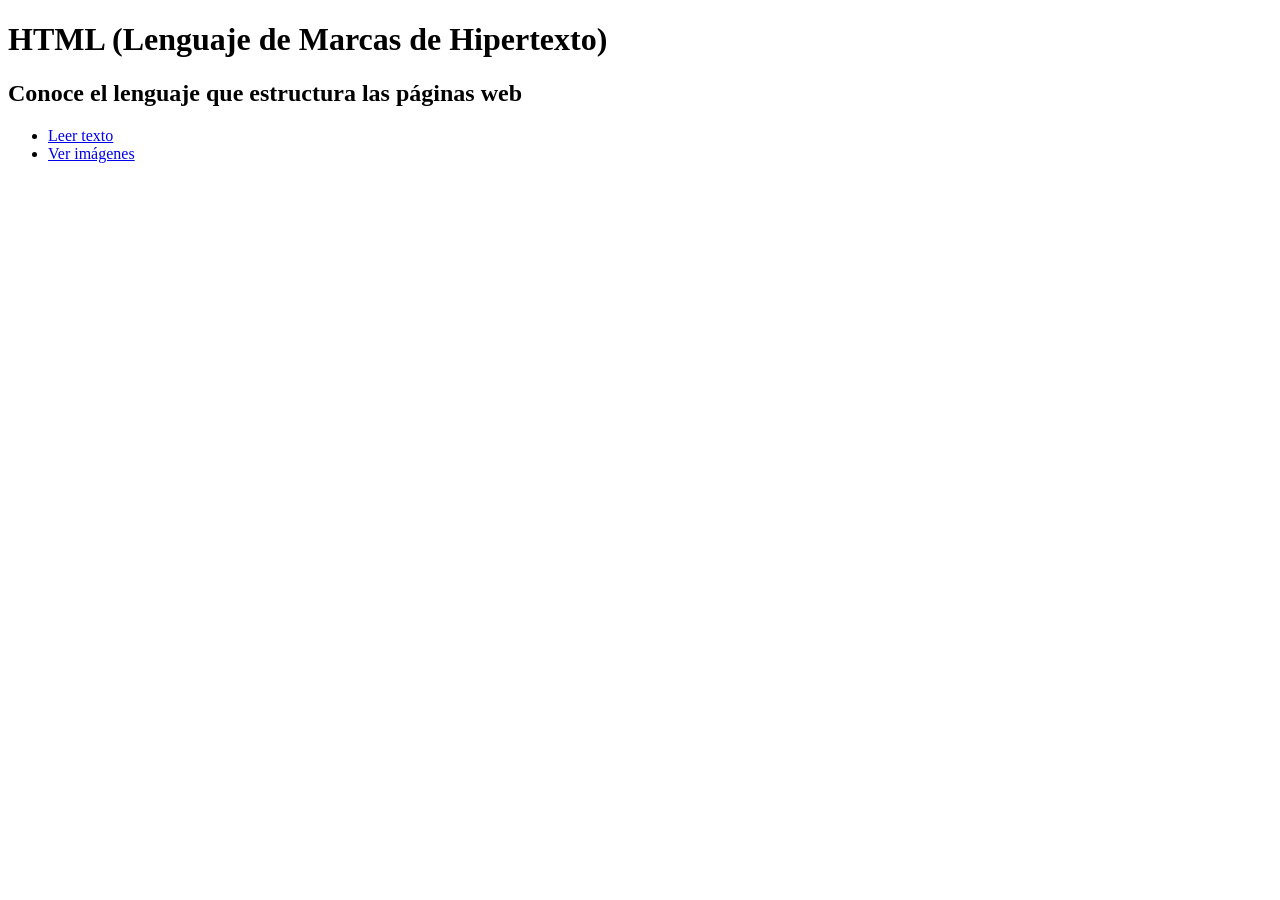
<file: S01 Exercici 1 HTML/index.html>
<!DOCTYPE html>
<html lang="es">
<head>
    <meta charset="UTF-8">
    <meta name="viewport" content="width=device-width, initial-scale=1.0">
    <meta http-equiv="Cache-Control" content="no-cache">
    <title>Inicio</title>
</head>
<body>
<h1> HTML (Lenguaje de Marcas de Hipertexto) </h1>
<h2>Conoce el lenguaje que estructura las páginas web</h2>

<nav>
    <ul>
        <li><a href="pages/pagina1.html">Leer texto</a></li>
        <li><a href="pages/imagenes.html">Ver imágenes</a></li>
    </ul>
</nav>
    
</body>
</html>
</file>
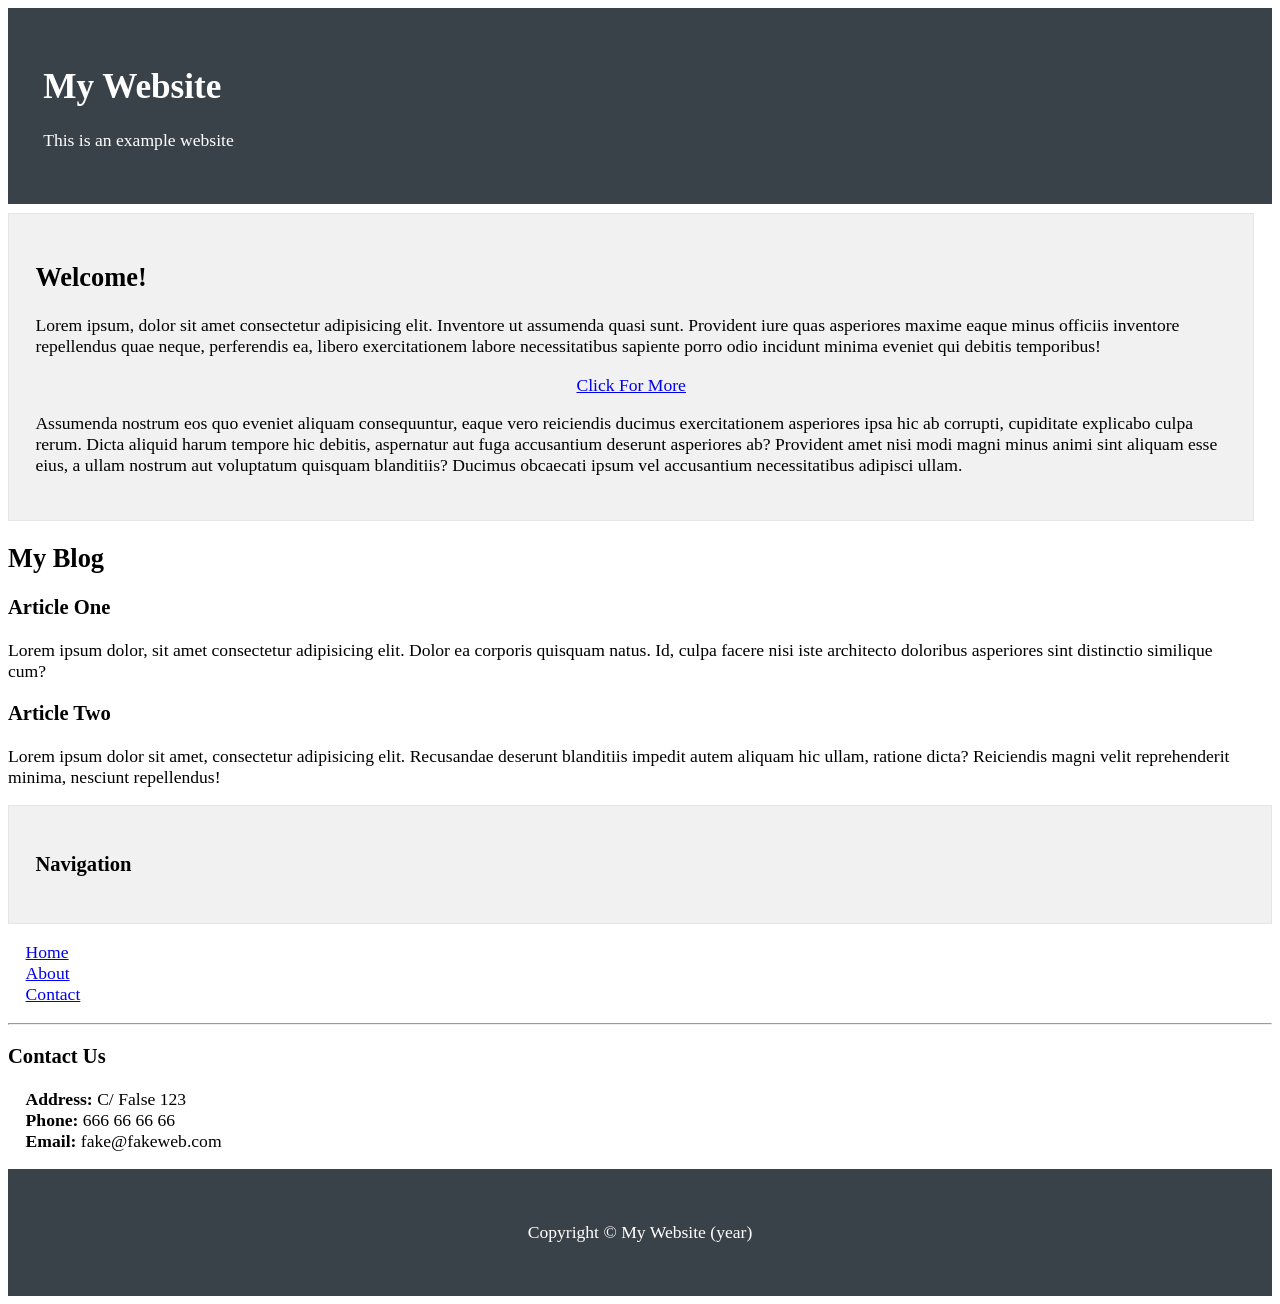
<file: S02 Ex 1 HTML/index.html>
<!DOCTYPE html>
<html lang="en">
  <head>
    <meta charset="UTF-8" />
    <meta name="viewport" content="width=device-width, initial-scale=1.0" />
    <meta http-equiv="X-UA-Compatible" content="ie=edge" />
    <title>Exercise</title>
    <style>
      :root {
        --bg-dark-color: rgb(58, 66, 73);
        --bg-dark-text-color: white;
      }

      *, *::after, *::before {
        box-sizing: border-box;
      }

      html {
        font-size: 1.1rem;
      }

      ul {
        padding: 0 1rem;
        list-style: none;
      }

      .card {
        border: 1px solid rgb(230, 230, 230);
        background: rgb(241, 241, 241);
        padding: 1.5rem;
        margin-bottom: 0.5rem;
      }

      .text-center {
        display: block;
        text-align: center;
      }

      #header {
        background-color: var(--bg-dark-color);
        color: var(--bg-dark-text-color);
        padding: 2rem;
        margin-bottom: 0.5rem;
      }

      #wrapper {
        display: grid;
        grid-template-columns: auto auto auto;
        grid-column-gap: 1rem;
      }

      #main {
        grid-column: 1 / span 2;
      }

      #footer {
        background-color: var(--bg-dark-color);
        color: var(--bg-dark-text-color);
        padding: 2rem;
      }
    </style>
  </head>
  <body>
  
    <!-- Header -->
    <header id="header">
      <h1>My Website</h1>
      <p>This is an example website</p>
    </header>

    <div id="wrapper">
      <!-- Main Content (left) -->
      <main id="main">
        <!-- Welcome Section -->
        <section id="welcome" class="card">
          <h2>Welcome!</h2>
          <p>Lorem ipsum, dolor sit amet consectetur adipisicing elit. Inventore ut assumenda quasi sunt. Provident iure quas asperiores maxime eaque minus officiis inventore repellendus quae neque, perferendis ea, libero exercitationem labore necessitatibus sapiente porro odio incidunt minima eveniet qui debitis temporibus!</p>
          <a href="#" class="text-center">Click For More</a>
          <p>Assumenda nostrum eos quo eveniet aliquam consequuntur, eaque vero reiciendis ducimus exercitationem asperiores ipsa hic ab corrupti, cupiditate explicabo culpa rerum. Dicta aliquid harum tempore hic debitis, aspernatur aut fuga accusantium deserunt asperiores ab? Provident amet nisi modi magni minus animi sint aliquam esse eius, a ullam nostrum aut voluptatum quisquam blanditiis? Ducimus obcaecati ipsum vel accusantium necessitatibus adipisci ullam.</p>
        </section>
        <!-- Blog Section -->
        <section id="blog">
          <h2>My Blog</h2>
          <!-- Article One -->
          <article class="article">
            <h3>Article One</h3>
            <p>
              Lorem ipsum dolor, sit amet consectetur adipisicing elit. Dolor ea corporis quisquam natus. Id, culpa facere nisi iste architecto doloribus asperiores sint distinctio similique cum?
            </p>
          </article>
          <!-- Article Two -->
          <article class="article">
            <h3>Article Two</h3>
            <p>
              Lorem ipsum dolor sit amet, consectetur adipisicing elit. Recusandae deserunt blanditiis impedit autem aliquam hic ullam, ratione dicta? Reiciendis magni velit reprehenderit minima, nesciunt repellendus!
            </p>
            </article>
          </div>
        </div>
      </div>

      <!-- Sidebar (right) -->
      <aside id="sidebar" class="card">
        <h3>Navigation</h3>
      </section>
      </aside>
        <!-- Navigation -->
        <ul id="nav">
          <li><a href="index.html">Home</a></li>
          <li><a href="about.html">About</a></li>
          <li><a href="contact.html">Contact</a></li>
        </ul>
        <hr />
        <h3>Contact Us</h3>
        <ul>
          <li><strong>Address:</strong> C/ False 123</li>
          <li><strong>Phone:</strong> 666 66 66 66</li>
          <li><strong>Email:</strong> fake@fakeweb.com</li>
        </ul>
      </div>
    </div>
</sidebar>
    <!-- Footer -->
    <footer id="footer">
      <p class="text-center">Copyright &copy; My Website (year)</p>
    </footer>
  </body>
</html>
</file>
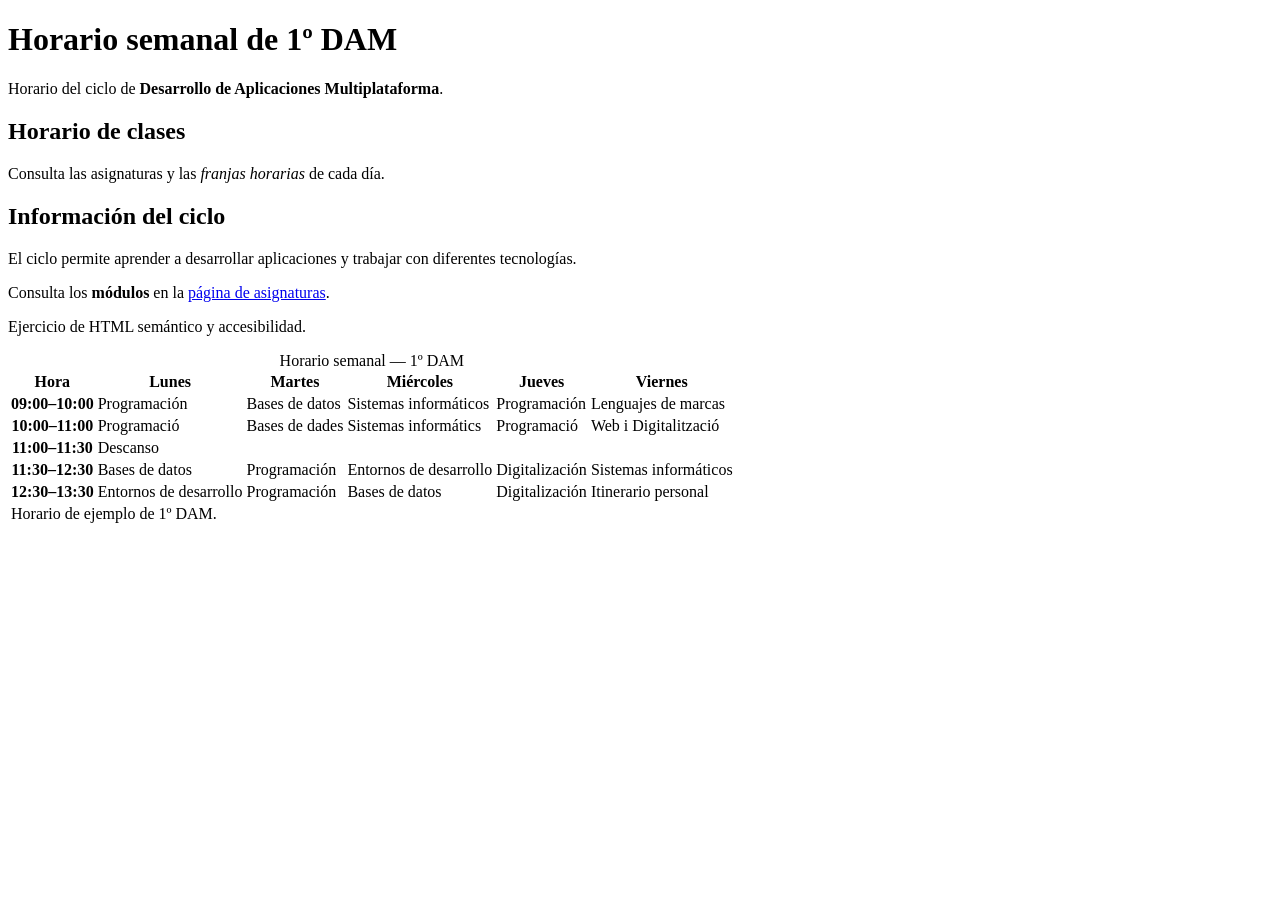
<file: S02 Ex 2 HTML/index.html>
<!DOCTYPE html>
<html lang="es">
<head>
    <meta charset="UTF-8">
    <meta name="viewport" content="width=device-width, initial-scale=1.0">
    <title>Document</title>
</head>
<body>

    
<header>
    <h1>Horario semanal de 1º DAM</h1>
    <p>Horario del ciclo de <strong>Desarrollo de Aplicaciones Multiplataforma</strong>.</p>
</header>


<main>
    <section>
        <h2>Horario de clases</h2>
        <p>Consulta las asignaturas y las <em>franjas horarias</em> de cada día.</p>

    </section>

    
<section>
    <h2>Información del ciclo</h2>
    <p>El ciclo permite aprender a desarrollar aplicaciones y trabajar con diferentes tecnologías.</p>
    <p>
        Consulta los <strong>módulos</strong> en la
        <a href="pages/asignaturas.html">página de asignaturas</a>.
    </p>
</section>

</main>

<footer>
    <p>Ejercicio de HTML semántico y accesibilidad.</p>
</footer>



<table>
    <caption>Horario semanal — 1º DAM</caption>

<thead>
    <tr>
        <th scope="col">Hora</th>
        <th scope="col">Lunes</th>
        <th scope="col">Martes</th>
        <th scope="col">Miércoles</th>
        <th scope="col">Jueves</th>
        <th scope="col">Viernes</th>
    </tr>
</thead>

<tbody>
    <tr>
        <th scope="row">09:00–10:00</th>
        <td>Programación</td>
        <td>Bases de datos</td>
        <td>Sistemas informáticos</td>
        <td>Programación</td>
        <td>Lenguajes de marcas</td>
    </tr>

    <tr>
        <th scope="row">10:00–11:00</th>
        <td>Programació</td>
        <td>Bases de dades</td>
        <td>Sistemas informátics</td>
        <td>Programació</td>
        <td>Web i Digitalització </td>
    </tr>

    
<tr>
    <th scope="row">11:00–11:30</th>
    <td colspan="5">Descanso</td>
</tr>

</tbody>


<tr>
    <th scope="row">11:30–12:30</th>
    <td>Bases de datos</td>
    <td>Programación</td>
    <td>Entornos de desarrollo</td>
    <td>Digitalización</td>
    <td>Sistemas informáticos</td>
</tr>

<tr>
    <th scope="row">12:30–13:30</th>
    <td>Entornos de desarrollo</td>
    <td>Programación</td>
    <td>Bases de datos</td>
    <td>Digitalización</td>
    <td>Itinerario personal</td>
</tr>



<tfoot>
    <tr>
        <td colspan="6">Horario de ejemplo de 1º DAM.</td>
    </tr>
</tfoot>

</table>




    
</body>
</html>
</file>
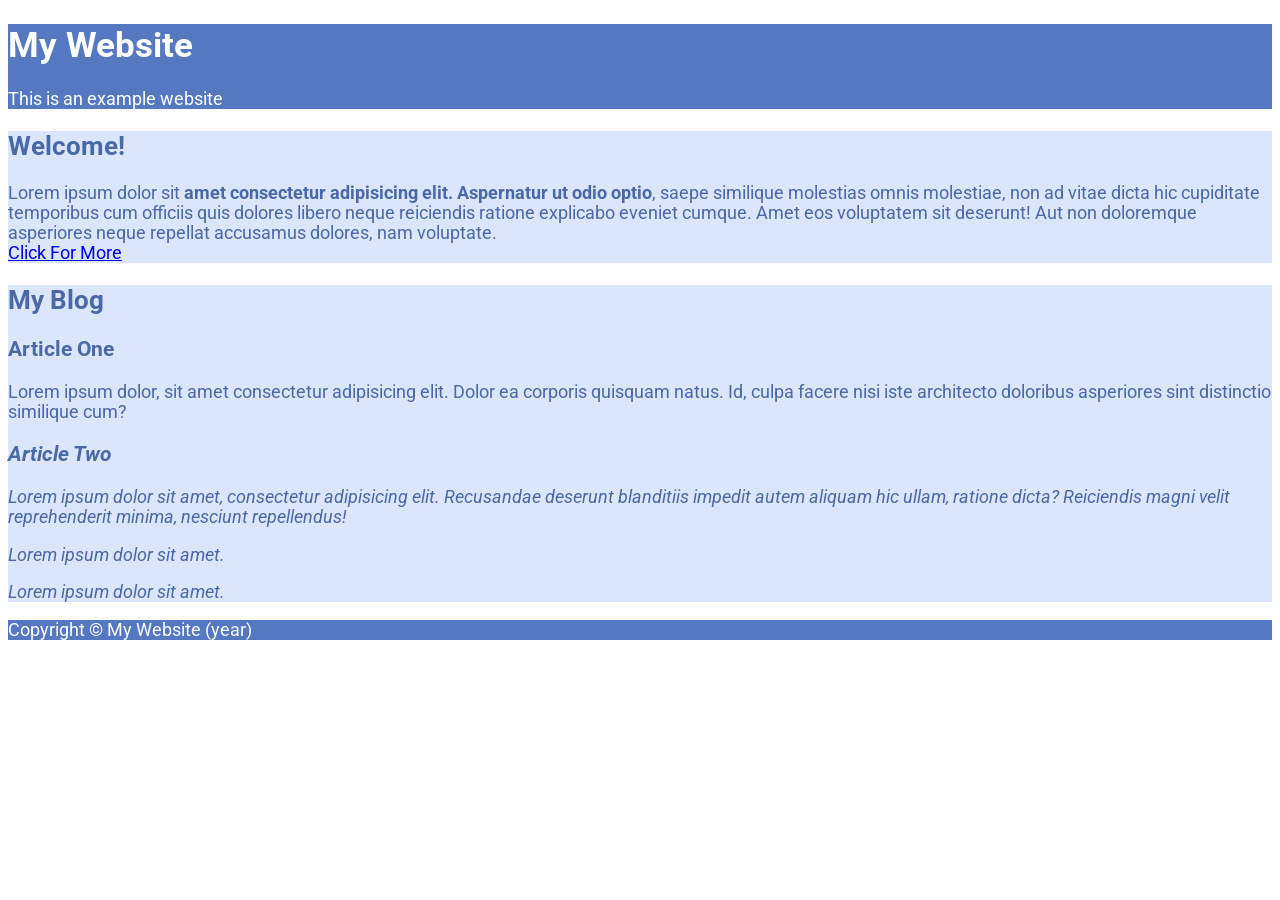
<file: S03 Ex 1 HTML/index.html>
<!DOCTYPE html>
<html lang="es">
  <head>
    <meta charset="UTF-8" />
    <meta name="viewport" content="width=device-width, initial-scale=1.0" />
    <title>Pàgina Web</title>
    <link rel ="stylesheet" href="style.css"/>
  </head>
  <body>
    <header>
      <h1>My Website</h1>
      <p>This is an example website</p>
    </header>

    <main>
      <section>
        <h2>Welcome!</h2>
        <p>
          Lorem ipsum dolor sit <span>amet consectetur adipisicing elit. Aspernatur ut odio optio</span>, saepe similique molestias omnis molestiae, non ad vitae dicta hic cupiditate temporibus cum officiis quis dolores libero neque reiciendis ratione explicabo eveniet cumque. Amet eos voluptatem sit deserunt! Aut non doloremque asperiores neque repellat accusamus dolores, nam voluptate.<br />
          <a href="#">Click For More</a>
        </p>
      </section>
      <section>
        <h2>My Blog</h2>
        <article>
          <h3>Article One</h3>
          <p>
            Lorem ipsum dolor, sit amet consectetur adipisicing elit. Dolor ea corporis quisquam natus. Id, culpa facere nisi iste architecto doloribus asperiores sint distinctio similique cum?
          </p>
        </article>
        <article>
          <h3>Article Two</h3>
          <div>
            <p>
              Lorem ipsum dolor sit amet, consectetur adipisicing elit. Recusandae deserunt blanditiis impedit autem aliquam hic ullam, ratione dicta? Reiciendis magni velit reprehenderit minima, nesciunt repellendus!
            </p>
            <p>
              Lorem ipsum dolor sit amet.
            </p>
          </div>
          <p>
            Lorem ipsum dolor sit amet.
          </p>
        </article>
      </section>
    </main>

    <footer>
      <p>Copyright &copy; My Website (year)</p>
    </footer>
  </body>
</html>
</file>
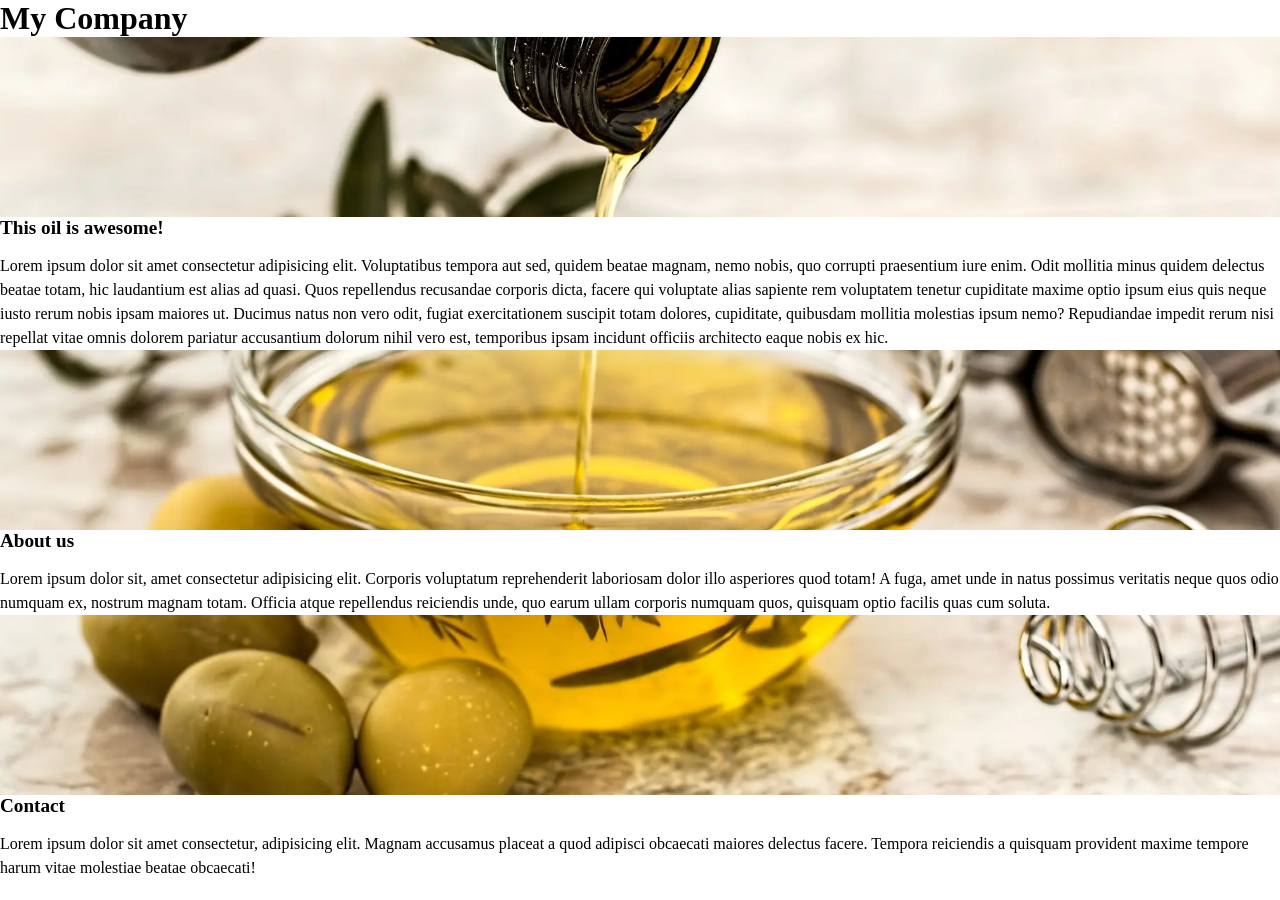
<file: S04 Ex 1 HTML/index.html>
<!DOCTYPE html>
<html lang="es">
  <head>
    <meta charset="UTF-8" />
    <meta name="viewport" content="width=device-width, initial-scale=1.0" />
    <title>Exercise</title>
    <link rel="stylesheet" href="./css/main.css">
    <link rel="stylesheet" href="./css/reset.css">
  </head>
  <body>
    <header>
      <h1>My Company</h1>
    </header>
    <div class="parallax"></div>
    <section>
      <h3>This oil is awesome!</h3>
      <p>Lorem ipsum dolor sit amet consectetur adipisicing elit. Voluptatibus tempora aut sed, quidem beatae magnam, nemo nobis, quo corrupti praesentium iure enim. Odit mollitia minus quidem delectus beatae totam, hic laudantium est alias ad quasi. Quos repellendus recusandae corporis dicta, facere qui voluptate alias sapiente rem voluptatem tenetur cupiditate maxime optio ipsum eius quis neque iusto rerum nobis ipsam maiores ut. Ducimus natus non vero odit, fugiat exercitationem suscipit totam dolores, cupiditate, quibusdam mollitia molestias ipsum nemo? Repudiandae impedit rerum nisi repellat vitae omnis dolorem pariatur accusantium dolorum nihil vero est, temporibus ipsam incidunt officiis architecto eaque nobis ex hic.</p>
    </section>
    <div class="parallax"></div>
    <section>
      <h3>About us</h3>
      <p>Lorem ipsum dolor sit, amet consectetur adipisicing elit. Corporis voluptatum reprehenderit laboriosam dolor illo asperiores quod totam! A fuga, amet unde in natus possimus veritatis neque quos odio numquam ex, nostrum magnam totam. Officia atque repellendus reiciendis unde, quo earum ullam corporis numquam quos, quisquam optio facilis quas cum soluta.</p>
    </section>
    <div class="parallax"></div>
    <section>
      <h3>Contact</h3>
      <p>Lorem ipsum dolor sit amet consectetur, adipisicing elit. Magnam accusamus placeat a quod adipisci obcaecati maiores delectus facere. Tempora reiciendis a quisquam provident maxime tempore harum vitae molestiae beatae obcaecati!</p>
    </section>
  </body>
</html>
</file>
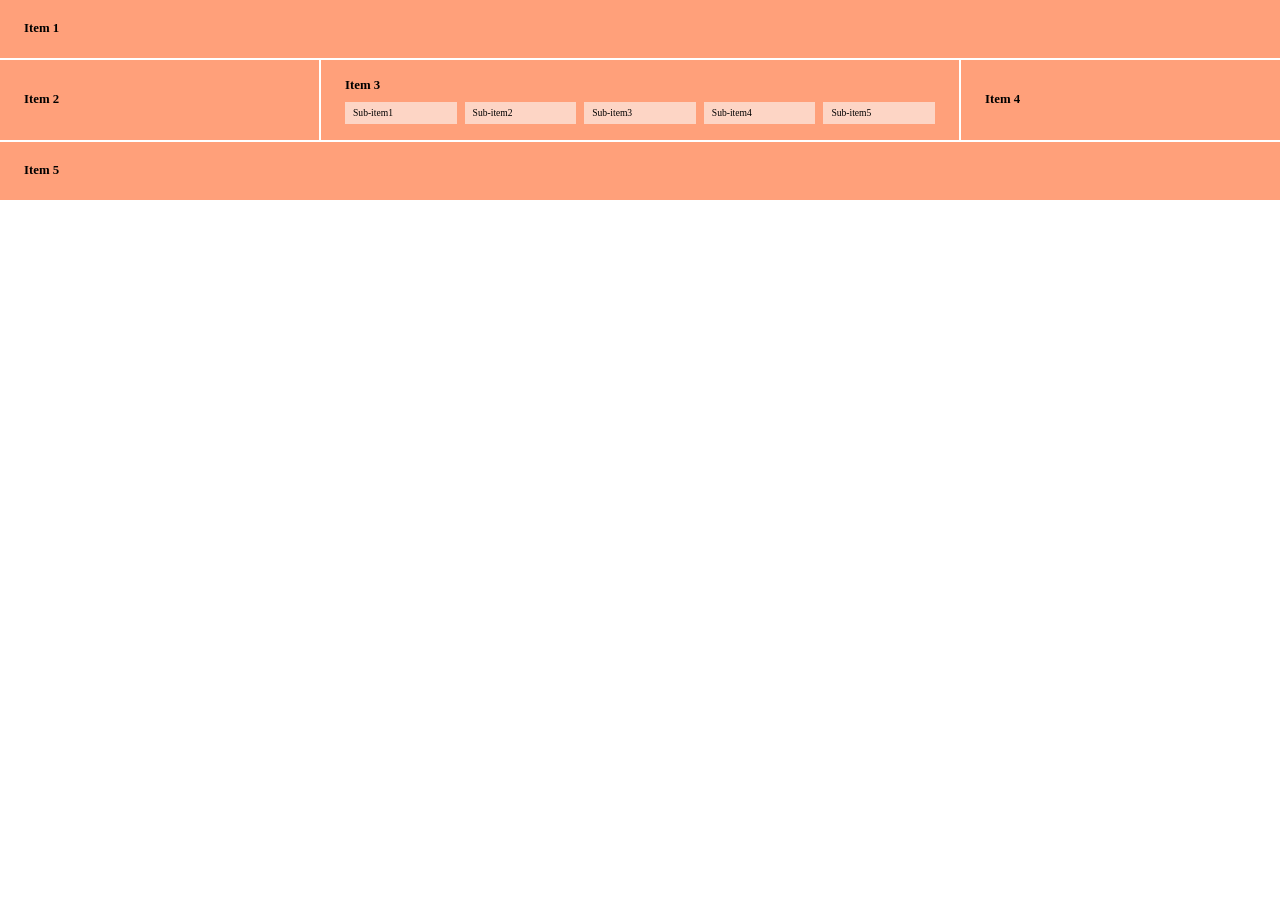
<file: S06 Exercici 1 CSS/index.html>
<!DOCTYPE html>
<html lang="es">
  <head>
    <meta charset="UTF-8" />
    <meta name="viewport" content="width=device-width, initial-scale=1.0" />
    <meta http-equiv="X-UA-Compatible" content="ie=edge" />
    <title>Exercise</title>
    <link href="https://fonts.googleapis.com/icon?family=Material+Icons" rel="stylesheet">
    <link rel="stylesheet" href="./reset.css">
    <link rel="stylesheet" href="./main.css">
  </head>
  <body>
    <div class="grid-container">
      <div class="grid-item item-1"><h1>Item 1</h1></div>
      <div class="grid-item item-2"><h1>Item 2</h1></div>
      <div class="grid-item item-3">
        <h1>Item 3</h1>
        <div class="grid-container-2">
          <div class="sub-item"><p>Sub-item1</p></div>
          <div class="sub-item"><p>Sub-item2</p></div>
          <div class="sub-item"><p>Sub-item3</p></div>
          <div class="sub-item"><p>Sub-item4</p></div>
          <div class="sub-item"><p>Sub-item5</p></div>
        </div>
      </div>
      <div class="grid-item item-4"><h1>Item 4</h1></div>
      <div class="grid-item item-5"><h1>Item 5</h1></div>
    </div>
  </body>
</html>
</file>
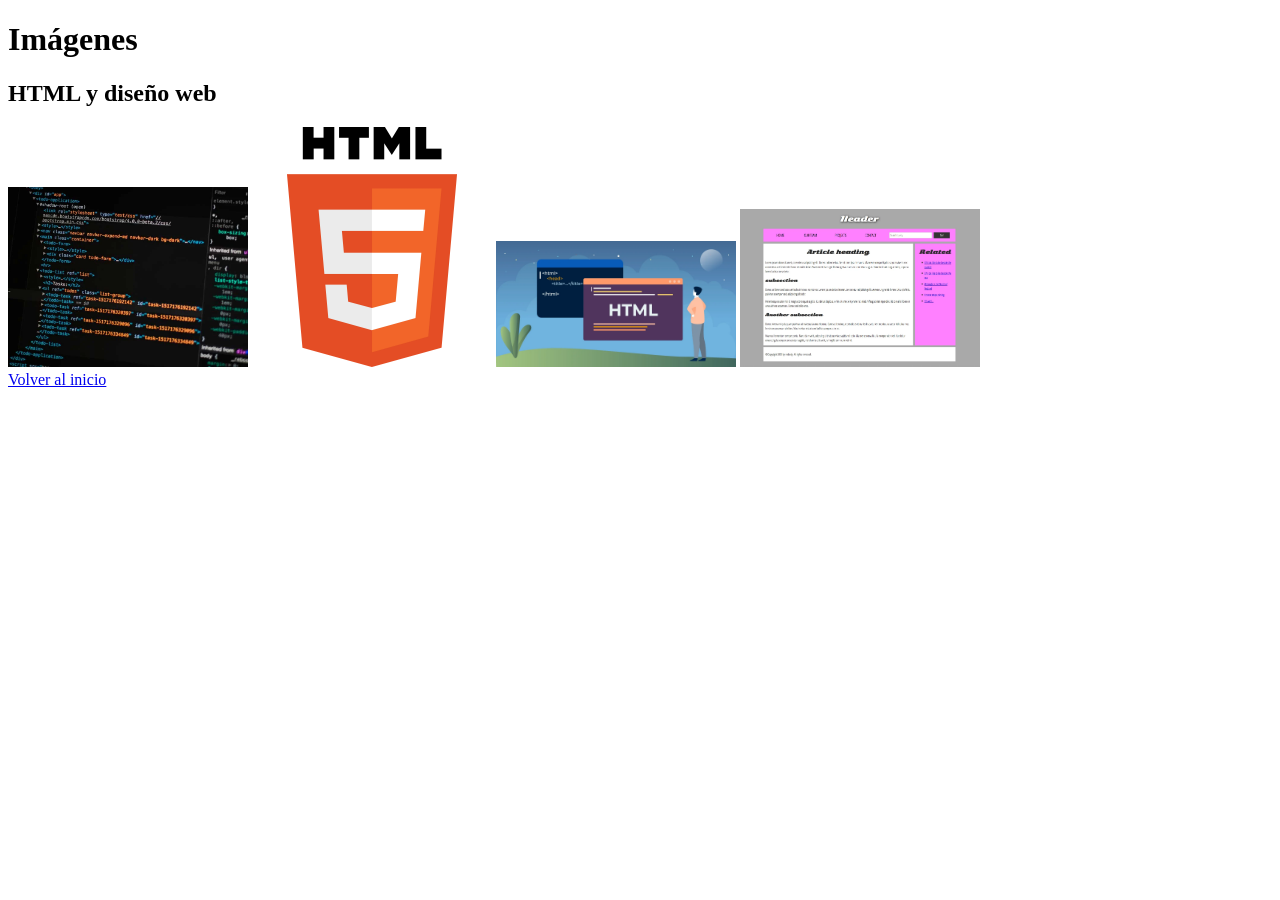
<file: S01 Exercici 1 HTML/pages/imagenes.html>
<!DOCTYPE html>
<html lang="es">
<head>
	<meta charset="UTF-8">
	<meta name="viewport" content="width=device-width, initial-scale=1.0">
	<meta http-equiv="Cache-Control" content="no-cache">
	<title>Imágenes</title>
</head>
<body>
	<h1>Imágenes</h1>
	<section aria-labelledby="galeria-html">
		<h2 id="galeria-html">HTML y diseño web</h2>
		<img src="../img/como-hacer-web-html-1.webp" alt="Captura de un editor de código mostrando la estructura HTML de una aplicación" loading="lazy" width="240">
		<img src="../img/HTML5_logo_and_wordmark.svg.webp" alt="Logotipo naranja de HTML5 sobre fondo negro" loading="lazy" width="240">
		<img src="../img/maquetacion-email-html.webp" alt="Ilustración de una persona junto a una ventana con el título HTML y etiquetas básicas" loading="lazy" width="240">
		<img src="../img/sample-website.webp" alt="Ejemplo de página web con cabecera, menú de navegación, artículo y sección relacionada" loading="lazy" width="240">
	</section>
    <a href="../index.html">Volver al inicio</a>
</body>
</html>
</file>
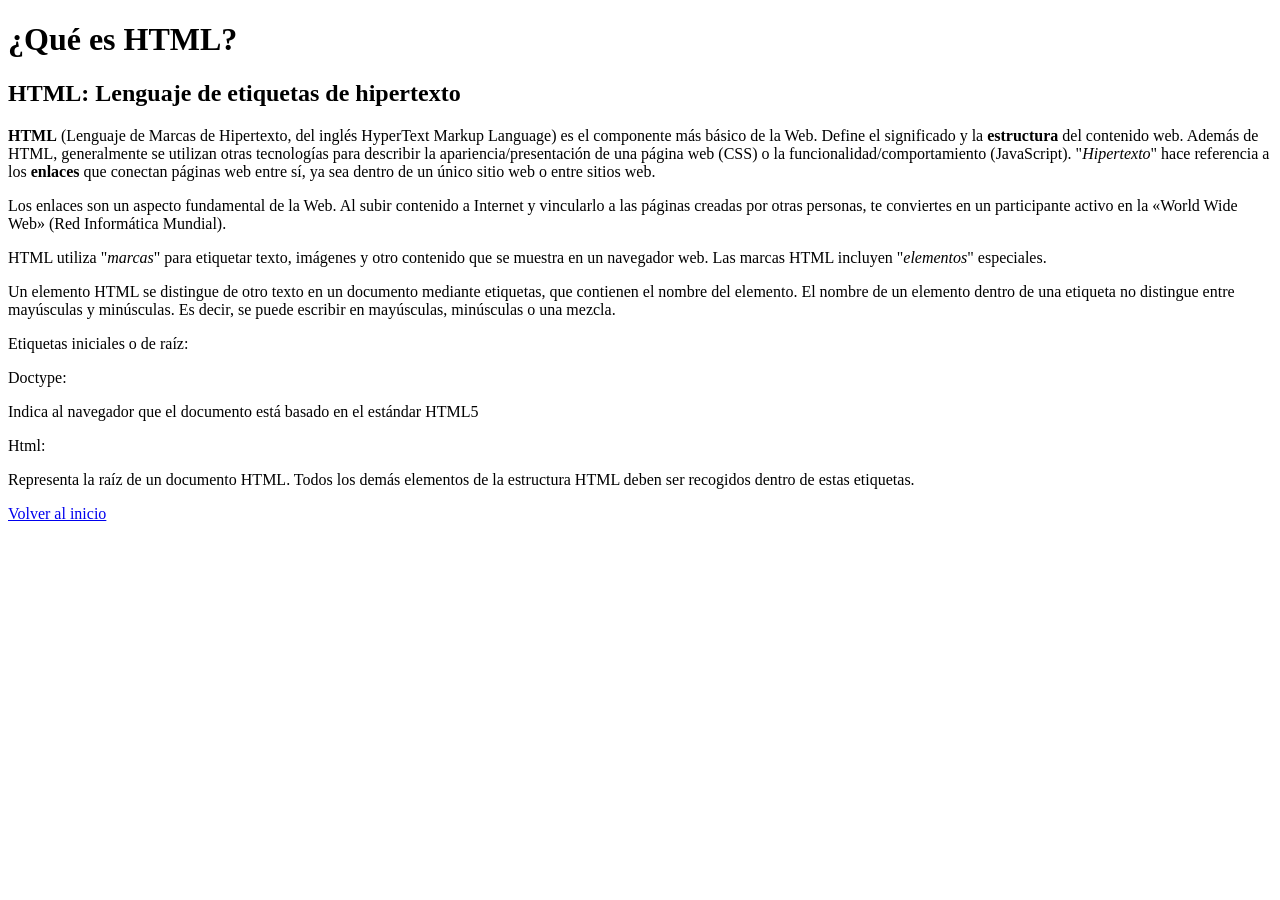
<file: S01 Exercici 1 HTML/pages/pagina1.html>
<!DOCTYPE html>
<html lang="es">
<head>
    <meta charset="UTF-8">
    <meta name="viewport" content="width=device-width, initial-scale=1.0">
    <meta http-equiv="Cache-Control" content="no-cache">
    <title>Text</title>
</head>
<body>

<h1>¿Qué es HTML?</h1>
<h2>HTML: Lenguaje de etiquetas de hipertexto</h2>

<p><strong>HTML</strong> (Lenguaje de Marcas de Hipertexto, del inglés HyperText Markup Language) es el componente más básico de la Web. Define el significado y la <strong>estructura</strong> del contenido web. Además de HTML, generalmente se utilizan otras tecnologías para describir la apariencia/presentación de una página web (CSS) o la funcionalidad/comportamiento (JavaScript).

"<em>Hipertexto</em>" hace referencia a los <strong>enlaces</strong> que conectan páginas web entre sí, ya sea dentro de un único sitio web o entre sitios web.</p><p>Los enlaces son un aspecto fundamental de la Web. Al subir contenido a Internet y vincularlo a las páginas creadas por otras personas, te conviertes en un participante activo en la «World Wide Web» (Red Informática Mundial).</p>

HTML utiliza "<em>marcas</em>" para etiquetar texto, imágenes y otro contenido que se muestra en un navegador web. Las marcas HTML incluyen "<em>elementos</em>" especiales.</p>

<p>Un elemento HTML se distingue de otro texto en un documento mediante etiquetas, que contienen el nombre del elemento. El nombre de un elemento dentro de una etiqueta no distingue entre mayúsculas y minúsculas. Es decir, se puede escribir en mayúsculas, minúsculas o una mezcla.</p>

<p>Etiquetas iniciales o de raíz:</p>
<p>Doctype:</p>
<p>Indica al navegador que el documento está basado en el estándar HTML5</p>
<p>Html:</p>
<p>Representa la raíz de un documento HTML. Todos los demás elementos de la estructura HTML deben ser recogidos dentro de estas etiquetas.</p>

<a href="../index.html">Volver al inicio</a>

</body>
</html>
</file>
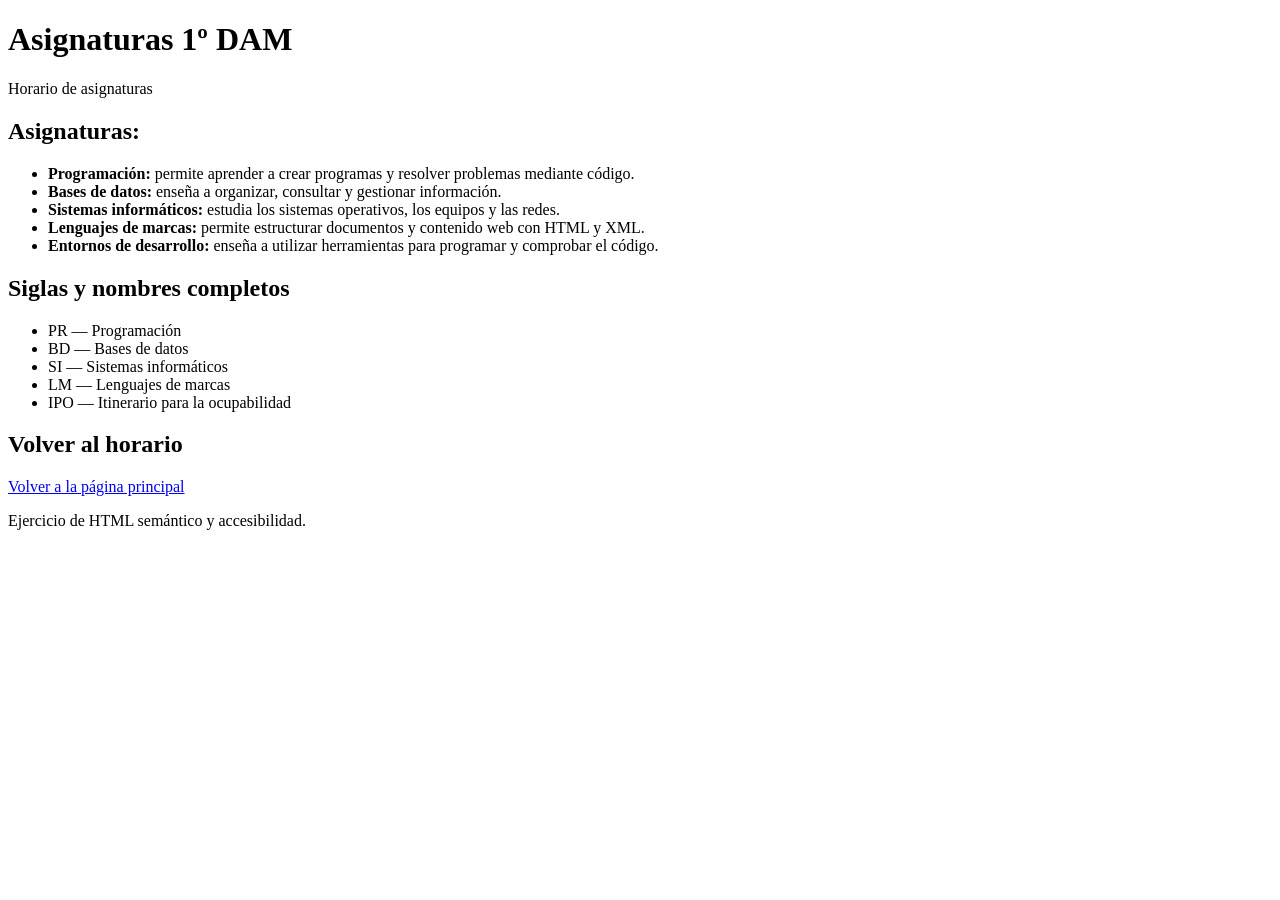
<file: S02 Ex 2 HTML/pages/asignaturas.html>
<!DOCTYPE html>
<html lang="es">
<head>
    <meta charset="UTF-8">
    <meta name="viewport" content="width=device-width, initial-scale=1.0">
    <title>Document</title>
</head>
<body>
    

    <header>
        <h1>Asignaturas 1º DAM</h1>
        <p>Horario de asignaturas </p>
    </header>

    <main>
        <section>
            <h2>Asignaturas:</h2>

            <ul>
                <li>
                    <strong>Programación:</strong>
                    permite aprender a crear programas y resolver problemas mediante código.
                </li>
                <li>
                    <strong>Bases de datos:</strong>
                    enseña a organizar, consultar y gestionar información.
                </li>
                <li>
                    <strong>Sistemas informáticos:</strong>
                    estudia los sistemas operativos, los equipos y las redes.
                </li>
                <li>
                    <strong>Lenguajes de marcas:</strong>
                    permite estructurar documentos y contenido web con HTML y XML.
                </li>
                <li>
                    <strong>Entornos de desarrollo:</strong>
                    enseña a utilizar herramientas para programar y comprobar el código.
                </li>
            </ul>
        </section>



            </ul>




        </section>

        <section>
            <h2>Siglas y nombres completos</h2>

            <ul>
                <li>PR — Programación</li>
                <li>BD — Bases de datos</li>
                <li>SI — Sistemas informáticos</li>
                <li>LM — Lenguajes de marcas</li>
                <li>IPO — Itinerario para la ocupabilidad</li>
            </ul>
        </section>

          <section>
            <h2>Volver al horario</h2>
            <p>
                <a href="../index.html">Volver a la página principal</a>
            </p>
        </section>


    </main>

    <footer>
        <p>Ejercicio de HTML semántico y accesibilidad.</p>
    </footer>
    
</body>
</html>
</file>
<file: S03 Ex 1 HTML/style.css>
@import url("https://fonts.googleapis.com/css2?family=Roboto:wght@400;700&display=swap");

html {
  font-family: "Roboto", sans-serif;
  font-size: 1rem; 

}

body {
    font-size: 1.1rem; 
}

h3 {
    font-size: 1.3rem;
}

header, footer {
    background-color: rgb(84, 120, 193);
    color: white; 
}

section {
    background-color: rgb(210, 223, 251, 0.8);
    color: rgb(73, 105, 169); 

}

main > section:first-child:hover {
    background-color: rgb(10, 15, 24);
    color: white; 
}

article:hover {
    background-color: rgb(10, 15, 24);
    color: white;
}

a:active {
    color: black;
}

span {
    font-weight: bold;
}

article:last-of-type {
    font-style: italic;
}
</file>
<file: S04 Ex 1 HTML/css/main.css>
h3 {
    font-size: 1.2rem;
    font-weight: bold;
    margin-bottom: 15px;
}

p {
    line-height: 1.5;
}

.parallax {
    background-image: url("../img/olive-oil_1920.webp");
    background-attachment: fixed;
    background-position: center;
    background-repeat: no-repeat;
    background-size: cover;
    width: 100vw; 
    height: 20vh; 
}
</file>
<file: S06 Exercici 1 CSS/main.css>
* {
  box-sizing: border-box;
}

body {
   margin: 0;  

}

h1 {
    font-size: 0.8rem;
  font-weight: bold;
    margin: 0;
}

.grid-item {
  background-color: lightsalmon;
    display: flex;
    align-items: center;
        padding: 0 1.5rem;
        min-width: 0;
}

.grid-container {
    display: grid;
        width: 100%;
        grid-template-columns: minmax(0, 1fr) minmax(0, 2fr) minmax(0, 1fr);
    grid-template-areas:
    "item-1 item-1 item-1"
    "item-2 item-3 item-4"
    "item-5 item-5 item-5";
    grid-template-rows: 58px 80px 58px;
    gap: 2px;
}

.item-1 {
    grid-area: item-1; 


}

.item-2 {
    grid-area: item-2; 
}

.item-3 {
    grid-area: item-3;
    display:flex;
    flex-direction: column;
    justify-content: center;
    align-items: stretch;
    padding-top: 8px;
    padding-bottom: 8px;
    gap: 0.4rem; 

}

.item-4 {
    grid-area: item-4;
}

.item-5 {
    grid-area: item-5;
}

.grid-container-2 {
    display: grid;  
    width: 100%;
    grid-template-columns: repeat(5, minmax(0, 1fr));
    gap: 8px; 
}

.sub-item {
    padding: 4px 8px;
    background-color: rgb(253, 213, 197);
    font-size: 0.6rem;
}
</file>
